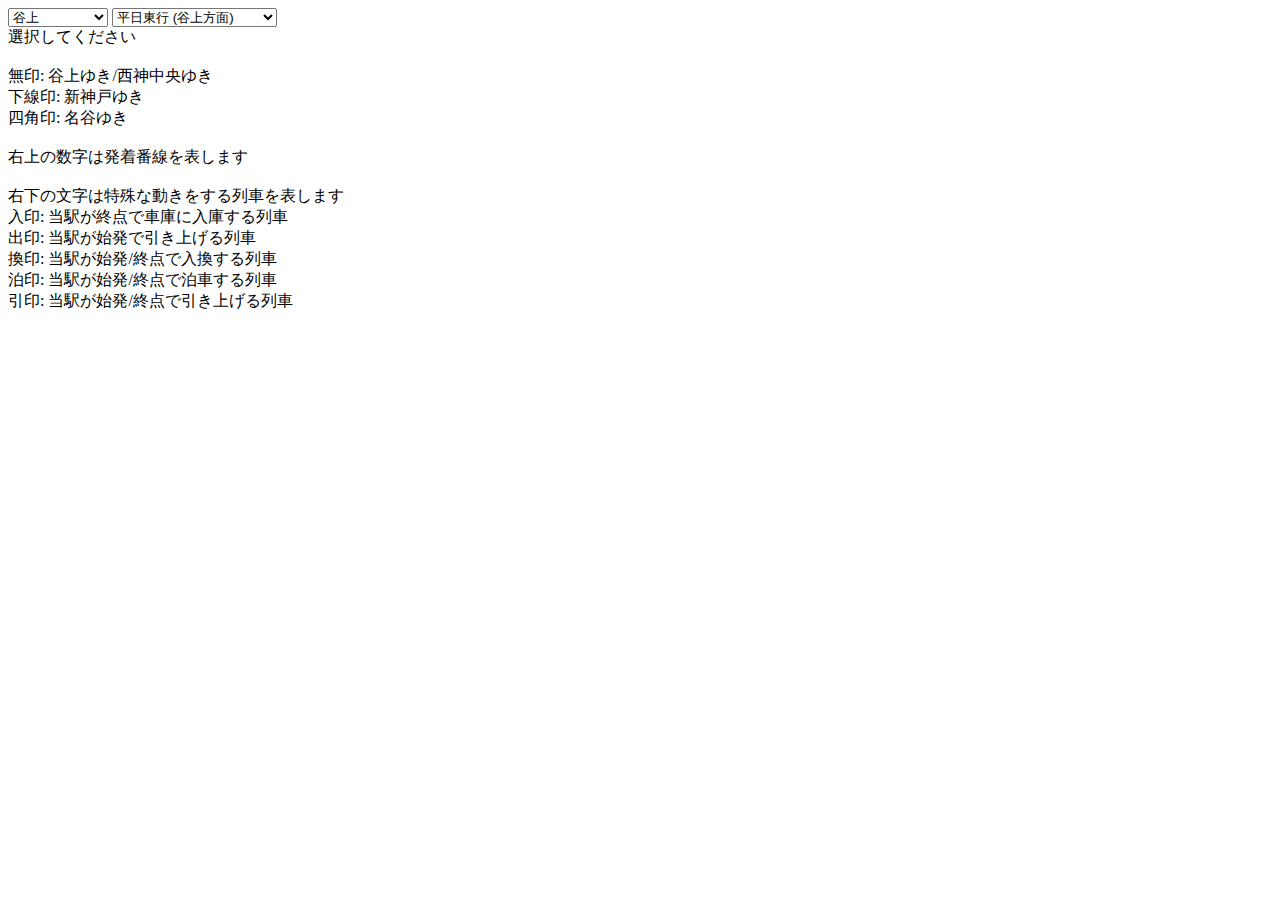
<file: index.html>
<!DOCTYPE html>
<html lang="en">
<head>
	<meta charset="UTF-8">
	<meta name="viewport" content="width=device-width, initial-scale=1.0">
	<title>時刻表</title>
	<link rel="stylesheet" href="style.css">
</head>
<body>
	<select name="sta" id="sta">
		<option value="S01">谷上</option>
		<option value="S02">新神戸</option>
		<option value="S03">三宮</option>
		<option value="S04">県庁前</option>
		<option value="S05">大倉山</option>
		<option value="S06">湊川公園</option>
		<option value="S07">上沢</option>
		<option value="S08">長田</option>
		<option value="S09">新長田</option>
		<option value="S10">板宿</option>
		<option value="S11">妙法寺</option>
		<option value="S12">名谷</option>
		<option value="S13">総合運動公園</option>
		<option value="S14">学園都市</option>
		<option value="S15">伊川谷</option>
		<option value="S16">西神南</option>
		<option value="S17">西神中央</option>
	</select>
	<select name="dia" id="dia">
		<option value="week_east">平日東行 (谷上方面)</option>
		<option value="week_west">平日西行 (西神中央方面)</option>
		<option value="holi_east">休日東行 (谷上方面)</option>
		<option value="holi_west">休日西行 (西神中央方面)</option>
	</select>
	<div class="main-timetable">選択してください</div>
	<br>
	<div>
		<div>無印: 谷上ゆき/西神中央ゆき</div>
		<div>下線印: 新神戸ゆき</div>
		<div>四角印: 名谷ゆき</div>
	</div>
	<br>
	<div>
		<div>右上の数字は発着番線を表します</div>
	</div>
	<br>
	<div>
		<div>右下の文字は特殊な動きをする列車を表します</div>
		<div>入印: 当駅が終点で車庫に入庫する列車</div>
		<div>出印: 当駅が始発で引き上げる列車</div>
		<div>換印: 当駅が始発/終点で入換する列車</div>
		<div>泊印: 当駅が始発/終点で泊車する列車</div>
		<div>引印: 当駅が始発/終点で引き上げる列車</div>
	</div>
	<script src="lib/train.js"></script>
	<script src="lib/io.js"></script>
	<script src="lib/timetable.js"></script>
	<script>
		(async () => {
			const params = new URLSearchParams(window.location.search);
			let root = await get_root();

			window._id = params.get("id") || "S03";
			window._dia = params.get("dia") || "week_east";
			// document.querySelector(".main-timetable").innerHTML = getTrainsTimetableHtml(params.get("id") || "S13", root[params.get("dia") || "week_east"]);

			(async () => {
				document.querySelector("#sta").onchange =
				document.querySelector("#dia").onchange = () => {
					const staName = window._id = document.querySelector("#sta").value;
					const diaName = window._dia = document.querySelector("#dia").value;
					document.querySelector(".main-timetable").innerHTML = getTrainsTimetableHtml(staName, root[diaName]);
				};
			})();
		})();
	</script>
</body>
</html>
</file>
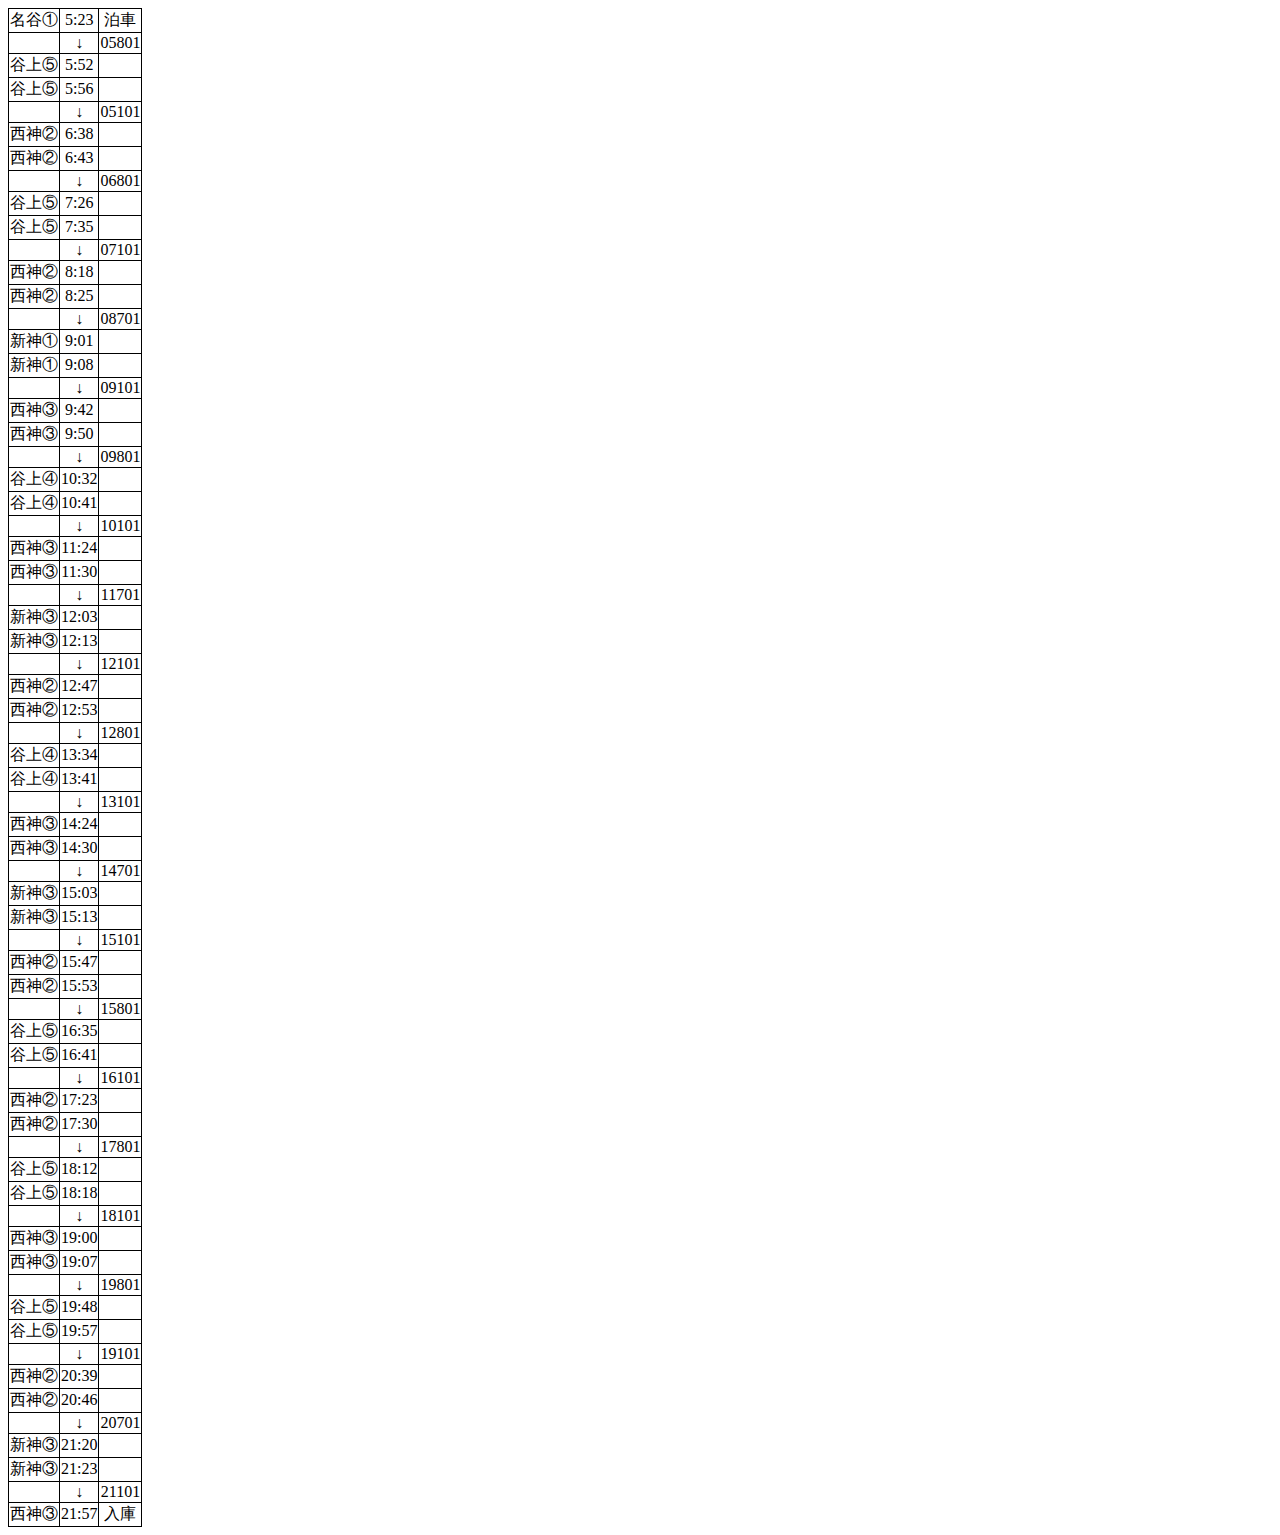
<file: unyo.html>
<!DOCTYPE html>
<html lang="en">
<head>
	<meta charset="UTF-8">
	<meta name="viewport" content="width=device-width, initial-scale=1.0">
	<title>Document</title>
	<link rel="stylesheet" href="unyo.css">
</head>
<body>
	<div class="main-table"></div>
	<script src="lib/train.js"></script>
	<script src="lib/io.js"></script>
	<script src="lib/unyo.js"></script>
	<script>
		(async () => {
			const params = new URLSearchParams(window.location.search);
			let root = await get_root();
			let unyo = getUnyo(params.get("number") || "01", Array.prototype.concat(root["week_west"], root["week_east"]));
			document.querySelector(".main-table").innerHTML = unyoTrainsTableHtml(unyo);
		})();
	</script>
</body>
</html>
</file>
<file: style.css>
.main-timetable > table {
	border-collapse: collapse;
}

.timetable-hour {
	> td, > th {
		border: 1px solid black;
	}
}
.timetable-hour-hour {
	width: 4rem;
	line-height: 4rem;
	font-size: 1.5rem;
	text-align: center;
}

.timetable-trains > div {
	display: flex;
}

.timetable-train {
	width: 3.5rem;
	text-align: center;
	display: flex;
	margin-right: 1rem;
}

.timetable-train-time {
	font-size: 1.5rem;
}
.timetable-train-unban {
	font-size: 0.75rem;
}

.timetable-train-left {
	width: 2.5rem;
}

.timetable-train-right {
	width: 1.0rem;
}

.dest-S12 {
	border: 1px black solid;
}

.dest-S02 {
	border-bottom: 1px black solid;
}

.timetable-train-right.comment-reverse {
	background-color: black;
	color: white;
}
</file>
<file: unyo.css>
table {
	border-collapse: collapse;
}

td, th {
	border: 1px solid black;
	text-align: center;
}
</file>
